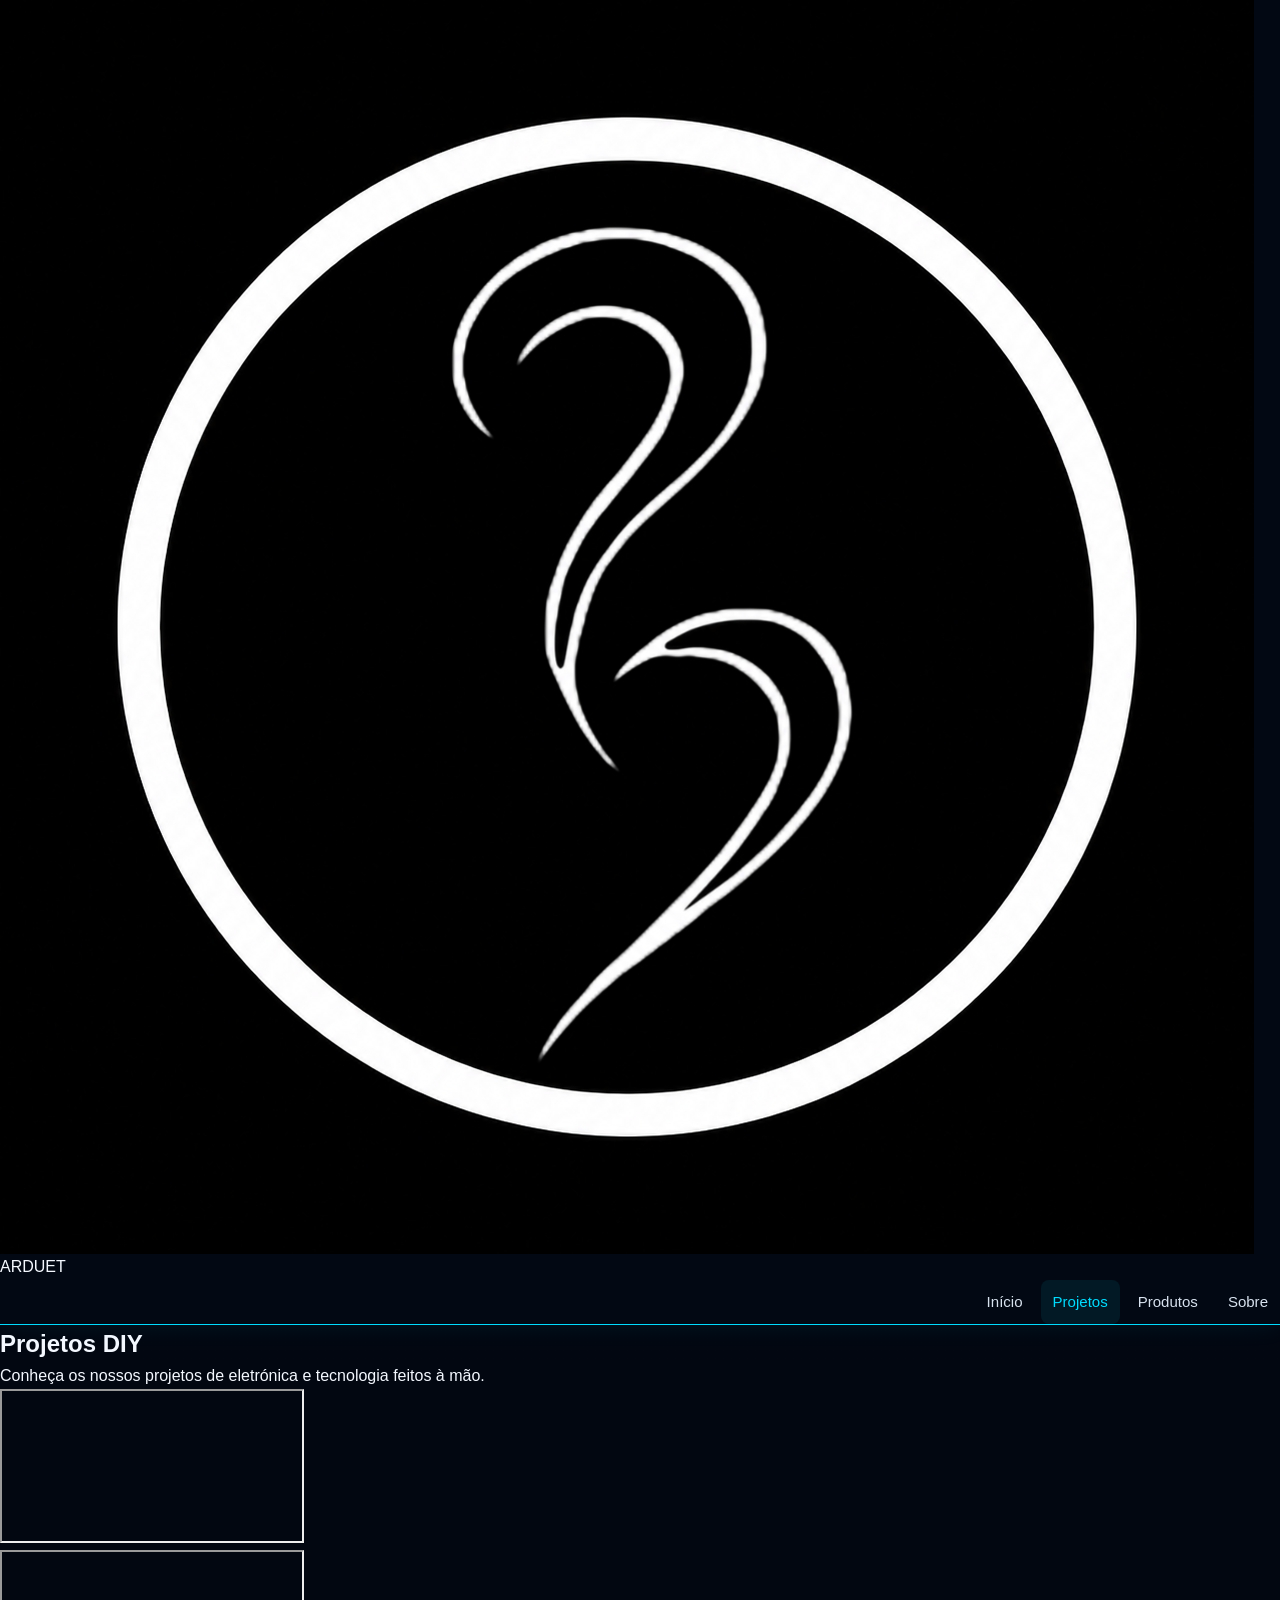
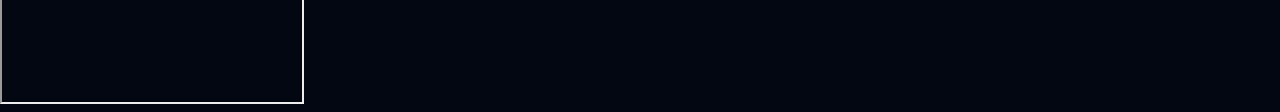
<file: projetos.html>
<!DOCTYPE html>
<html lang="pt">
<head>
    <meta charset="UTF-8">
    <meta name="viewport" content="width=device-width, initial-scale=1.0">
    <title>Arduet - Projetos</title>
    <link rel="stylesheet" href="style.css">
</head>
<body>

    <header class="site-header">
        <div class="logo-area">
            <img src="logo.png" alt="Logo Arduet" class="logo">
            <span class="brand-name">ARDUET</span>
        </div>
        <nav class="main-nav">
            <a href="index.html">Início</a>
            <a href="projetos.html" class="active">Projetos</a>
            <a href="produtos.html">Produtos</a>
            <a href="sobre.html">Sobre</a>
        </nav>
    </header>

    <main class="page-content">
        <h2>Projetos DIY</h2>
        <p class="page-subtitle">Conheça os nossos projetos de eletrónica e tecnologia feitos à mão.</p>

        <div class="video-grid">
            <div class="video-wrapper">
                <iframe src="https://www.youtube.com/embed/VIDEO_ID_1" title="Projeto 1" allowfullscreen></iframe>
            </div>
            <div class="video-wrapper">
                <iframe src="https://www.youtube.com/embed/VIDEO_ID_2" title="Projeto 2" allowfullscreen></iframe>
            </div>
        </div>
    </main>

    <script src="script.js"></script>
</body>
  </html>
</file>
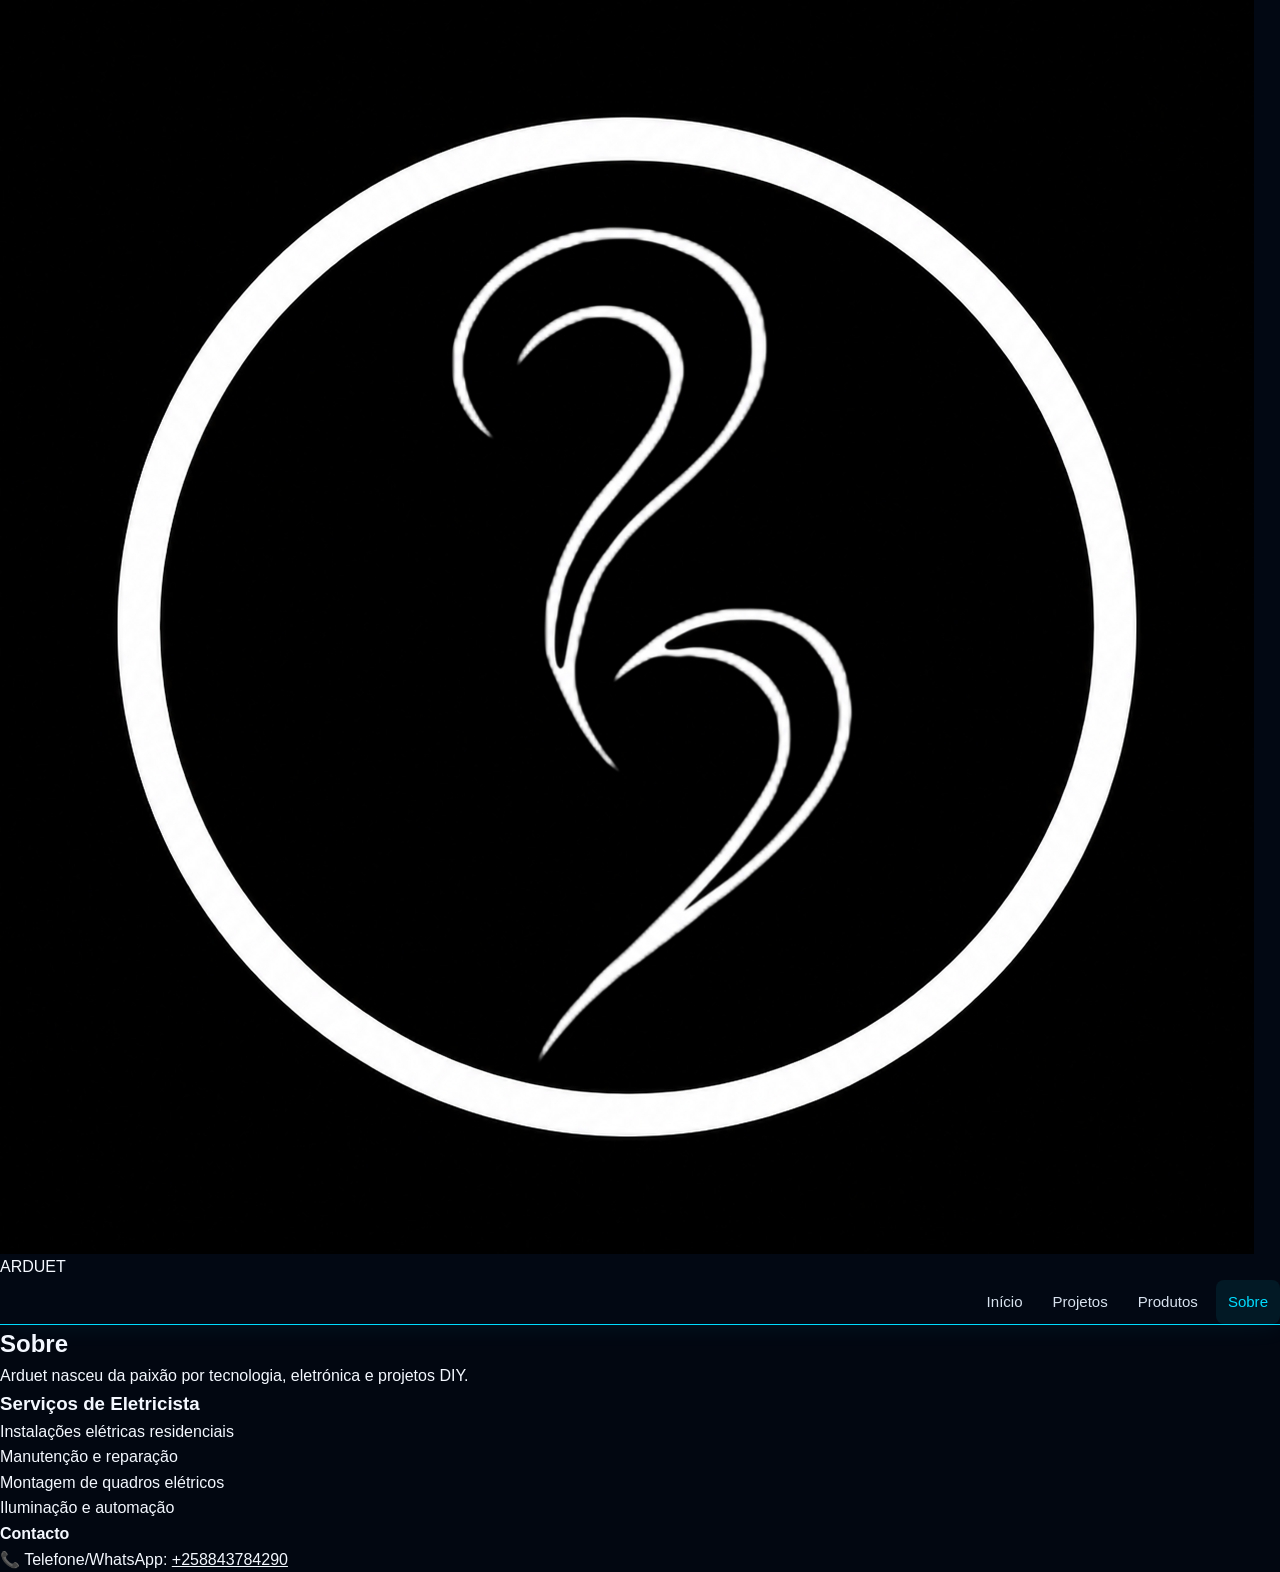
<file: sobre.html>
<!DOCTYPE html>
<html lang="pt">
<head>
    <meta charset="UTF-8">
    <meta name="viewport" content="width=device-width, initial-scale=1.0">
    <title>Arduet - Sobre</title>
    <link rel="stylesheet" href="style.css">
</head>
<body>

    <header class="site-header">
        <div class="logo-area">
            <img src="logo.png" alt="Logo Arduet" class="logo">
            <span class="brand-name">ARDUET</span>
        </div>
        <nav class="main-nav">
            <a href="index.html">Início</a>
            <a href="projetos.html">Projetos</a>
            <a href="produtos.html">Produtos</a>
            <a href="sobre.html" class="active">Sobre</a>
        </nav>
    </header>

    <main class="page-content">
        <h2>Sobre</h2>
        <p class="page-subtitle">Arduet nasceu da paixão por tecnologia, eletrónica e projetos DIY.</p>

        <section class="service-section">
            <h3>Serviços de Eletricista</h3>
            <ul class="service-list">
                <li>Instalações elétricas residenciais</li>
                <li>Manutenção e reparação</li>
                <li>Montagem de quadros elétricos</li>
                <li>Iluminação e automação</li>
            </ul>

            <div class="contact-box">
                <h4>Contacto</h4>
                <p>📞 Telefone/WhatsApp: <a href="tel:+258843784290">+258843784290</a></p>
            </div>
        </section>
    </main>

    <script src="script.js"></script>
</body>
  </html>
</file>
<file: style.css>
:root{
  --bg:#030914;
  --bg2:#071323;
  --card:#0a1930;
  --card2:#0d203c;
  --primary:#00dcff;
  --primary-soft:rgba(0,220,255,.18);
  --text:#f4f8ff;
  --muted:#a8b5c8;
  --border:rgba(0,220,255,.35);
  --max:1200px;
}

*{margin:0;padding:0;box-sizing:border-box;scroll-behavior:smooth}
html{scroll-padding-top:85px}
body{
  font-family:"Segoe UI",Arial,sans-serif;
  background:
    radial-gradient(circle at 80% 10%,rgba(0,150,255,.08),transparent 30%),
    linear-gradient(180deg,var(--bg),#020711 80%);
  color:var(--text);
  line-height:1.6;
  overflow-x:hidden;
}
a{color:inherit}
img{max-width:100%;display:block}

.site-header{
  position:sticky;top:0;z-index:1000;
  background:rgba(3,9,20,.94);
  backdrop-filter:blur(14px);
  border-bottom:1px solid var(--primary);
  box-shadow:0 0 24px rgba(0,220,255,.08);
}
.navbar{
  max-width:var(--max);margin:auto;min-height:78px;
  padding:10px 22px;display:flex;align-items:center;gap:25px;
}
.brand{display:flex;align-items:center;gap:10px;text-decoration:none;min-width:max-content}
.brand-mark{
  width:54px;height:54px;border:1px solid var(--primary);
  border-radius:50%;padding:6px;display:grid;place-items:center;
  box-shadow:0 0 16px rgba(0,220,255,.22);
}
.brand-mark img{width:100%;height:100%;object-fit:contain}
.brand-text{display:flex;flex-direction:column;line-height:1}
.brand-text strong{font-size:1.75rem;letter-spacing:2px;color:var(--primary);text-shadow:0 0 12px rgba(0,220,255,.45)}
.brand-text small{font-size:.68rem;color:#c8d4e5;margin-top:5px;letter-spacing:.4px}
.main-nav{display:flex;align-items:center;justify-content:flex-end;gap:6px;margin-left:auto}
.main-nav a{
  text-decoration:none;color:#d8e2ef;padding:10px 12px;border-radius:8px;
  font-size:.94rem;transition:.25s;
}
.main-nav a:hover,.main-nav a.active{color:var(--primary);background:rgba(0,220,255,.08)}
.menu-toggle{display:none;background:none;border:0;color:white;font-size:1.7rem;cursor:pointer;margin-left:auto}

.hero{
  min-height:calc(100vh - 78px);position:relative;display:flex;align-items:center;
  overflow:hidden;border-bottom:1px solid var(--border);
  background:
    linear-gradient(90deg,rgba(3,9,20,.98) 0%,rgba(3,9,20,.82) 42%,rgba(3,9,20,.32) 100%),
    radial-gradient(circle at 78% 50%,rgba(0,170,255,.24),transparent 35%);
}
.hero:after{
  content:"";position:absolute;inset:0;pointer-events:none;
  background:linear-gradient(125deg,transparent 55%,rgba(0,220,255,.08),transparent 70%);
}
.hero-glow{
  position:absolute;width:450px;height:450px;right:8%;top:15%;
  background:rgba(0,220,255,.13);filter:blur(90px);border-radius:50%;
}
.hero-content{
  width:min(var(--max),100%);margin:auto;padding:70px 22px;display:grid;
  grid-template-columns:170px 1fr 180px;align-items:center;gap:35px;position:relative;z-index:2;
}
.hero-logo{
  width:160px;height:160px;border:2px solid var(--primary);border-radius:50%;padding:15px;
  box-shadow:0 0 28px rgba(0,220,255,.35),inset 0 0 25px rgba(0,220,255,.1);
}
.hero-logo img{width:100%;height:100%;object-fit:contain}
.eyebrow,.section-kicker{color:var(--primary);font-weight:700;letter-spacing:1.5px;font-size:.78rem}
.hero h1{
  font-size:clamp(3.4rem,8vw,6rem);line-height:.95;letter-spacing:5px;color:var(--primary);
  text-shadow:0 0 25px rgba(0,220,255,.4);margin:10px 0 8px;
}
.hero h2{font-size:clamp(1.7rem,3vw,2.5rem);margin-bottom:16px}
.hero p{font-size:1.08rem;color:#c8d4e5;max-width:580px}
.hero-actions{display:flex;gap:12px;flex-wrap:wrap;margin-top:28px}
.btn{
  display:inline-flex;align-items:center;gap:12px;padding:12px 20px;border-radius:10px;
  text-decoration:none;font-weight:700;border:1px solid var(--primary);transition:.25s;
}
.btn-primary{background:var(--primary);color:#03101a;box-shadow:0 0 20px rgba(0,220,255,.18)}
.btn-primary:hover{transform:translateY(-2px);box-shadow:0 0 30px rgba(0,220,255,.35)}
.btn-ghost{color:var(--primary);background:rgba(0,220,255,.04)}
.btn-ghost:hover{background:var(--primary);color:#03101a}
.hero-tech{display:flex;flex-direction:column;align-items:flex-start;gap:2px;color:var(--primary);font-style:italic;text-shadow:0 0 10px rgba(0,220,255,.45)}
.hero-tech span{font-size:1.5rem;font-weight:800;margin-bottom:20px;opacity:.8}
.hero-tech b{font-size:1.1rem}

.section{max-width:var(--max);margin:auto;padding:90px 22px}
.section-heading{display:flex;justify-content:space-between;align-items:end;gap:30px;margin-bottom:34px}
.section-heading h2{font-size:clamp(2rem,4vw,2.8rem);margin-top:5px}
.section-heading p{max-width:360px;text-align:right;color:var(--muted)}
.section-kicker{display:block}

.cards{display:grid;grid-template-columns:repeat(5,minmax(0,1fr));gap:16px}
.card,.service-card,.contact-card{
  background:linear-gradient(145deg,rgba(13,32,60,.95),rgba(7,20,39,.95));
  border:1px solid var(--border);border-radius:15px;overflow:hidden;
  box-shadow:0 10px 30px rgba(0,0,0,.2);transition:.3s;
}
.card:hover,.service-card:hover{transform:translateY(-5px);border-color:var(--primary);box-shadow:0 14px 35px rgba(0,220,255,.12)}
.product-image{height:175px;position:relative;background:linear-gradient(135deg,#071a30,#0c2948);overflow:hidden}
.product-image img{width:100%;height:100%;object-fit:cover}
.product-image span{display:none}
.product-image.missing{display:grid;place-items:center}
.product-image.missing img{display:none}
.product-image.missing span{display:block;font-size:4rem;filter:drop-shadow(0 0 12px var(--primary))}
.card-body{padding:17px}
.card h3{color:#fff;margin-bottom:7px;font-size:1.05rem}
.card p{color:var(--muted);font-size:.9rem}
.card-link{display:inline-block;color:var(--primary);text-decoration:none;font-weight:700;margin-top:13px;font-size:.85rem}
.price{display:block;color:var(--primary);margin-top:9px}

.services-section{max-width:none;border-top:1px solid var(--border);border-bottom:1px solid var(--border);background:linear-gradient(90deg,rgba(0,220,255,.03),transparent)}
.services-section>*{max-width:var(--max);margin-left:auto;margin-right:auto}
.service-grid{display:grid;grid-template-columns:repeat(4,1fr);gap:16px}
.service-card{padding:26px;text-align:center}
.service-icon{font-size:2.2rem;display:block;margin-bottom:10px}
.service-card h3{font-size:1rem;margin-bottom:6px}
.service-card p{font-size:.86rem;color:var(--muted)}

.about-panel{
  display:grid;grid-template-columns:180px 1fr 220px;gap:40px;align-items:center;
  padding:45px;border:1px solid var(--border);border-radius:18px;
  background:radial-gradient(circle at 15% 50%,rgba(0,220,255,.1),transparent 30%),var(--card);
}
.about-logo{width:150px;height:150px;border:1px solid var(--primary);border-radius:50%;padding:15px;box-shadow:0 0 25px rgba(0,220,255,.2)}
.about-logo img{width:100%;height:100%;object-fit:contain}
.about-copy h2{font-size:2.2rem;margin:3px 0 14px}
.about-copy p{color:var(--muted);margin-bottom:12px}
.about-copy .btn{margin-top:8px}
.values{border-left:1px solid var(--primary);padding-left:25px;display:grid;gap:14px}
.values div{display:flex;gap:12px;align-items:center}
.values span{color:var(--primary);font-size:1.2rem}

.contact-layout{display:grid;grid-template-columns:1fr 310px;gap:20px}
.social-grid{display:grid;grid-template-columns:repeat(2,1fr);gap:14px}
.social-card{
  display:flex;align-items:center;gap:14px;padding:17px;text-decoration:none;
  background:var(--card);border:1px solid rgba(0,220,255,.25);border-radius:12px;transition:.25s;
}
.social-card:hover{border-color:var(--primary);transform:translateY(-2px)}
.social-card>span{width:42px;height:42px;display:grid;place-items:center;border-radius:10px;background:rgba(0,220,255,.1);color:var(--primary);font-size:1.3rem;font-weight:800}
.social-card div{display:flex;flex-direction:column}
.social-card small{color:var(--muted)}
.contact-card{padding:25px;text-align:center}
.contact-card img{width:75px;height:75px;margin:0 auto 12px;object-fit:contain}
.contact-card h3{color:var(--primary);font-size:1.5rem}
.contact-card p{color:var(--muted)}
.contact-details{display:grid;gap:6px;margin-top:18px;font-size:.88rem}

footer{
  border-top:1px solid var(--border);padding:24px 22px;display:flex;align-items:center;justify-content:space-between;
  gap:20px;max-width:var(--max);margin:auto;
}
.footer-brand{display:flex;align-items:center;gap:10px}
.footer-brand img{width:48px;height:48px;object-fit:contain}
.footer-brand div{display:flex;flex-direction:column}
.footer-brand strong{color:var(--primary);letter-spacing:1.5px}
.footer-brand small,footer p{color:var(--muted);font-size:.8rem}
.back-top{width:38px;height:38px;border:1px solid var(--primary);border-radius:50%;display:grid;place-items:center;color:var(--primary);text-decoration:none}

@media(max-width:1000px){
  .cards{grid-template-columns:repeat(3,1fr)}
  .hero-content{grid-template-columns:120px 1fr}
  .hero-logo{width:115px;height:115px}
  .hero-tech{display:none}
  .service-grid{grid-template-columns:repeat(2,1fr)}
}
@media(max-width:760px){
  .navbar{min-height:70px;padding:8px 15px}
  .brand-mark{width:46px;height:46px}
  .brand-text strong{font-size:1.4rem}
  .brand-text small{font-size:.58rem}
  .menu-toggle{display:block}
  .main-nav{
    display:none;position:absolute;left:12px;right:12px;top:70px;
    padding:10px;background:rgba(3,9,20,.98);border:1px solid var(--border);border-radius:12px;
    flex-direction:column;align-items:stretch;box-shadow:0 15px 35px rgba(0,0,0,.35)
  }
  .main-nav.open{display:flex}
  .main-nav a{text-align:center}
  .hero{min-height:auto}
  .hero-content{grid-template-columns:1fr;padding:60px 20px;text-align:center}
  .hero-logo{margin:auto;width:125px;height:125px}
  .hero p{margin:auto}
  .hero-actions{justify-content:center}
  .section{padding:65px 16px}
  .section-heading{display:block}
  .section-heading p{text-align:left;margin-top:10px}
  .cards{grid-template-columns:1fr}
  .product-image{height:210px}
  .service-grid{grid-template-columns:1fr}
  .about-panel{grid-template-columns:1fr;padding:28px 20px;text-align:center}
  .about-logo{margin:auto}
  .values{border-left:0;border-top:1px solid var(--primary);padding:20px 0 0;grid-template-columns:1fr 1fr;text-align:left}
  .contact-layout{grid-template-columns:1fr}
  .social-grid{grid-template-columns:1fr}
  footer{flex-direction:column;text-align:center}
}
</file>
